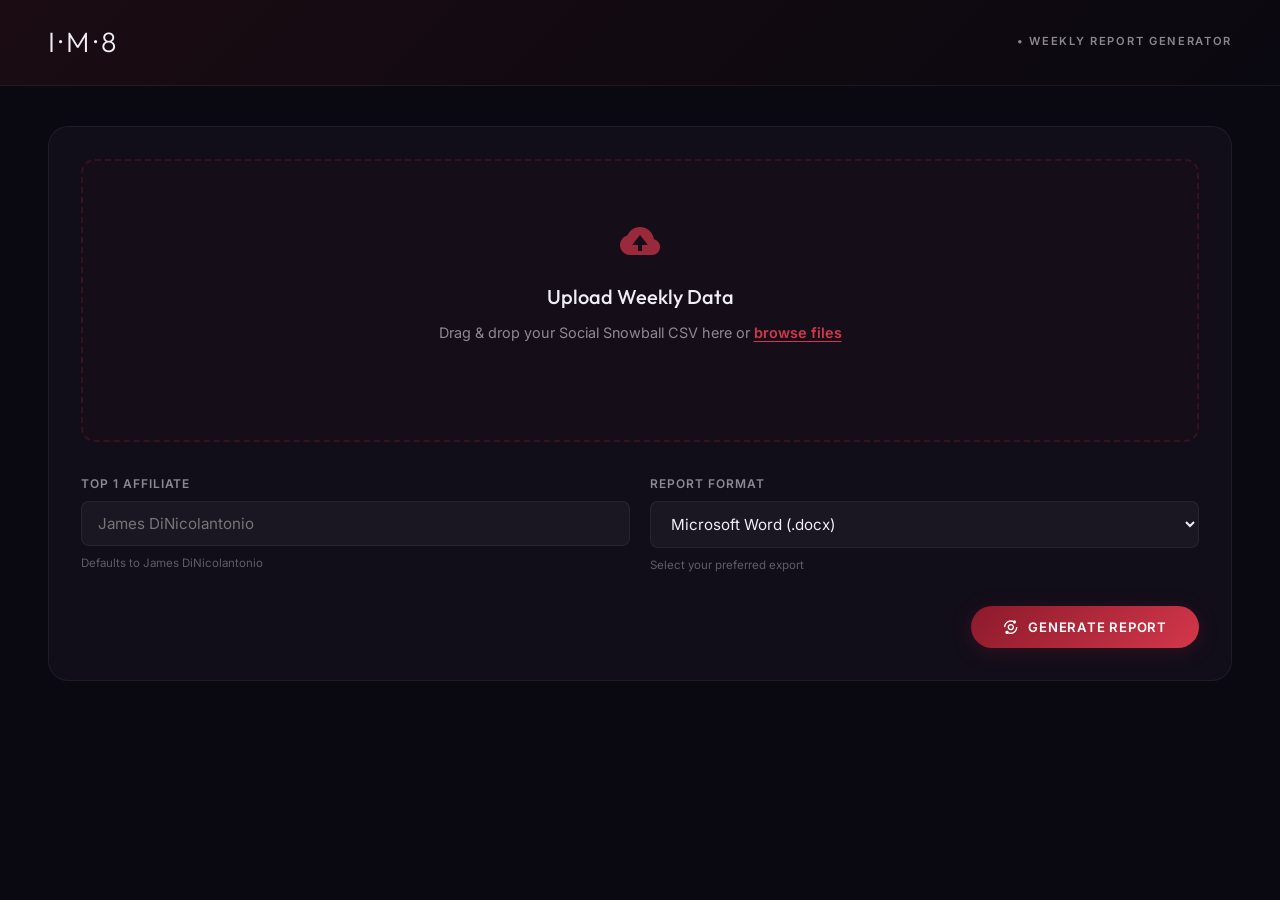
<file: static/index.html>
<!DOCTYPE html>
<html lang="en">
<head>
    <meta charset="UTF-8">
    <meta name="viewport" content="width=device-width, initial-scale=1.0">
    <title>I·M·8 Weekly Report Generator</title>
    <meta name="description" content="Premium weekly affiliate report generator for I·M·8 nutrition brand.">
    <link rel="stylesheet" href="/static/style.css">
    <link href='https://unpkg.com/boxicons@2.1.4/css/boxicons.min.css' rel='stylesheet'>
</head>
<body>
    <header class="main-header">
        <div class="header-content">
            <div class="logo"><h1>I·M·8</h1></div>
            <div class="header-nav">
                <span class="nav-text">• WEEKLY REPORT GENERATOR</span>
            </div>
        </div>
    </header>

    <div class="app-container">
        <main id="main-content">
            <!-- Hero Removed -->

            <!-- Upload Panel -->
            <section class="upload-section" id="upload-panel">
                <div class="card">
                    <form id="report-form" autocomplete="off">
                        <div class="drag-drop-zone" id="drop-zone">
                            <input type="file" id="csv-file" accept=".csv" required hidden>
                            <i class='bx bxs-cloud-upload upload-icon'></i>
                            <h3>Upload Weekly Data</h3>
                            <p>Drag & drop your Social Snowball CSV here or <span class="browse-btn">browse files</span></p>
                            <div class="file-name-display" id="file-name-display"></div>
                        </div>

                            <div class="settings-grid">
                                <div class="input-group">
                                    <label for="top1">Top 1 Affiliate</label>
                                    <input type="text" id="top1" name="top1" placeholder="James DiNicolantonio">
                                    <small>Defaults to James DiNicolantonio</small>
                                </div>
                                <div class="input-group">
                                    <label for="format">Report Format</label>
                                    <select id="format" name="format">
                                        <option value="docx">Microsoft Word (.docx)</option>
                                        <option value="excel">Microsoft Excel (.xlsx)</option>
                                    </select>
                                    <small>Select your preferred export</small>
                                </div>
                            </div>

                        <div class="form-actions">
                            <button type="submit" class="btn-primary" id="generate-btn">
                                <i class='bx bx-analyse btn-icon'></i> GENERATE REPORT
                            </button>
                        </div>
                    </form>
                </div>
            </section>

            <!-- Loading -->
            <section class="loading-section hidden" id="loading-panel">
                <div class="progress-container">
                    <div class="progress-bar-bg"><div class="progress-bar-fill"></div></div>
                </div>
                <h2>Processing Data...</h2>
                <p>Crunching affiliate numbers</p>
            </section>

            <!-- Dashboard -->
            <section class="dashboard-section hidden" id="dashboard-panel">
                <div class="dashboard-header">
                    <div class="dash-title">
                        <h2>Weekly Affiliate Report</h2>
                        <span class="badge"><i class='bx bx-calendar'></i> <span id="dash-week-label">—</span></span>
                    </div>
                    <div class="dash-actions">
                        <button class="btn-ghost" id="btn-copy-slack" title="Copy for Slack">
                            <i class='bx bxl-slack btn-icon'></i> COPY FOR SLACK
                        </button>
                        <button class="btn-secondary" id="btn-back">
                            <i class='bx bx-refresh btn-icon'></i> NEW REPORT
                        </button>
                        <a href="#" class="btn-primary" id="btn-download" download>
                            <i class='bx bxs-download btn-icon'></i> <span id="download-text">DOWNLOAD REPORT</span>
                        </a>
                    </div>
                </div>

                <!-- Stats Grid -->
                <div class="stats-grid">
                    <div class="stat-card anim-stagger">
                        <p class="stat-label">Total Revenue</p>
                        <h3 class="stat-value" id="val-revenue" data-target="0">$0.00</h3>
                    </div>
                    <div class="stat-card anim-stagger">
                        <p class="stat-label">Total Commission</p>
                        <h3 class="stat-value" id="val-commission" data-target="0">$0.00</h3>
                    </div>
                    <div class="stat-card anim-stagger">
                        <p class="stat-label">Conversions</p>
                        <h3 class="stat-value" id="val-conversions" data-target="0">0</h3>
                    </div>
                    <div class="stat-card highlight-card anim-stagger">
                        <p class="stat-label">Total Profit</p>
                        <h3 class="stat-value" id="val-profit" data-target="0">$0.00</h3>
                    </div>
                </div>

                <div class="stats-grid" style="margin-top: 2rem;">
                    <div class="stat-card anim-stagger">
                        <p class="stat-label">Without Top 1 Revenue</p>
                        <h3 class="stat-value" id="val-excl-revenue" data-target="0">$0.00</h3>
                    </div>
                    <div class="stat-card anim-stagger">
                        <p class="stat-label">Without Top 1 Commission</p>
                        <h3 class="stat-value" id="val-excl-commission" data-target="0">$0.00</h3>
                    </div>
                    <div class="stat-card anim-stagger">
                        <p class="stat-label">Without Top 1 Conversions</p>
                        <h3 class="stat-value" id="val-excl-conversions" data-target="0">0</h3>
                    </div>
                    <div class="stat-card highlight-card anim-stagger">
                        <p class="stat-label">Without Top 1 Profit</p>
                        <h3 class="stat-value" id="val-excl-profit" data-target="0">$0.00</h3>
                    </div>
                </div>

                <div class="top1-info anim-stagger" style="margin-top: 1rem; text-align: center; color: rgba(240, 237, 245, 0.6); font-size: 0.9rem;">
                    Top 1 Affiliate Excluded: <strong id="val-top1-name" style="color: #f0edf5;">—</strong>
                </div>

                <!-- Report Footer -->
                <div class="report-footer">
                    <span id="report-timestamp">—</span>
                    <span id="report-source">—</span>
                </div>
            </section>
        </main>
    </div>

    <div id="toast-container"></div>
    <script src="/static/app.js"></script>
</body>
</html>
</file>
<file: static/style.css>
@import url('https://fonts.googleapis.com/css2?family=Outfit:wght@300;400;500;600;700&family=Inter:wght@300;400;500;600;700&display=swap');

:root {
    --bg-body: #0a0810;
    --bg-surface: #13101a;
    --bg-card: rgba(22, 18, 30, 0.7);
    --bg-card-solid: #16121e;
    --bg-input: rgba(255,255,255,0.04);
    --border-card: rgba(255,255,255,0.06);
    --border-subtle: rgba(255,255,255,0.04);

    --burgundy: #8b1a2b;
    --burgundy-light: #d4374b;
    --burgundy-glow: rgba(139,26,43,0.25);
    --gold: #c9a84c;
    --gold-dim: rgba(201,168,76,0.15);
    --green: #34d399;
    --red: #f87171;

    --text-primary: #f0edf5;
    --text-secondary: rgba(240,237,245,0.55);
    --text-muted: rgba(240,237,245,0.35);

    --font-heading: 'Outfit', sans-serif;
    --font-body: 'Inter', sans-serif;

    --radius-sm: 8px;
    --radius-md: 14px;
    --radius-lg: 20px;
    --radius-xl: 28px;

    --transition: 0.25s cubic-bezier(0.4,0,0.2,1);
}

*, *::before, *::after { box-sizing: border-box; margin: 0; padding: 0; }

html { scroll-behavior: smooth; }

body {
    background: var(--bg-body);
    color: var(--text-primary);
    font-family: var(--font-body);
    line-height: 1.6;
    min-height: 100vh;
    -webkit-font-smoothing: antialiased;
    overflow-x: hidden;
}

/* ─── Scrollbar ─── */
::-webkit-scrollbar { width: 6px; }
::-webkit-scrollbar-track { background: transparent; }
::-webkit-scrollbar-thumb { background: rgba(139,26,43,0.4); border-radius: 3px; }

/* ─── Header ─── */
.main-header {
    background: linear-gradient(135deg, #1a0c12 0%, #0a0810 100%);
    border-bottom: 1px solid var(--border-card);
    padding: 1.25rem 0;
    position: sticky; top: 0; z-index: 100;
    backdrop-filter: blur(20px);
}
.header-content {
    max-width: 100%; margin: 0 auto; padding: 0 3rem;
    display: flex; justify-content: space-between; align-items: center;
}
.logo h1 {
    font-family: var(--font-heading); font-size: 1.75rem; font-weight: 300;
    letter-spacing: 0.15em; color: var(--text-primary);
}
.header-nav { display: flex; align-items: center; gap: 1.5rem; }
.nav-text {
    font-size: 0.7rem; font-weight: 600; letter-spacing: 0.15em;
    color: var(--text-secondary); text-transform: uppercase;
}
.header-actions { display: flex; gap: 0.75rem; }
.header-icon-btn {
    width: 36px; height: 36px; border-radius: 50%;
    background: var(--bg-input); border: 1px solid var(--border-card);
    color: var(--text-secondary); cursor: pointer;
    display: flex; align-items: center; justify-content: center;
    transition: var(--transition); font-size: 1.1rem;
}
.header-icon-btn:hover { background: var(--burgundy-glow); color: var(--burgundy-light); border-color: rgba(139,26,43,0.3); }

/* ─── App Container ─── */
.app-container { max-width: 100%; margin: 0 auto; padding: 2.5rem 3rem 4rem; }

/* ─── Hero Removed ─── */

/* ─── Cards ─── */
.card {
    background: var(--bg-card);
    border: 1px solid var(--border-card);
    border-radius: var(--radius-lg);
    padding: 2rem;
    backdrop-filter: blur(12px);
    transition: var(--transition);
}
.card:hover { border-color: rgba(255,255,255,0.1); }

/* ─── Upload Section ─── */
.upload-section { width: 100%; animation: fadeSlideUp 0.6s ease both; }

.drag-drop-zone {
    border: 2px dashed rgba(139,26,43,0.3);
    border-radius: var(--radius-md);
    padding: 3.5rem 2rem; text-align: center; cursor: pointer;
    background: rgba(139,26,43,0.04);
    transition: var(--transition); margin-bottom: 2rem; position: relative;
    overflow: hidden;
}
.drag-drop-zone::before {
    content: ''; position: absolute; inset: 0;
    background: radial-gradient(circle at 50% 50%, rgba(139,26,43,0.08) 0%, transparent 70%);
    opacity: 0; transition: opacity 0.4s ease;
}
.drag-drop-zone:hover::before, .drag-drop-zone.dragover::before { opacity: 1; }
.drag-drop-zone:hover, .drag-drop-zone.dragover {
    border-color: var(--burgundy-light); background: rgba(139,26,43,0.08);
}
.upload-icon { font-size: 3rem; color: var(--burgundy-light); margin-bottom: 1rem; opacity: 0.7; }
.drag-drop-zone h3 {
    font-family: var(--font-heading); font-size: 1.25rem; font-weight: 500; margin-bottom: 0.5rem;
}
.drag-drop-zone p { color: var(--text-secondary); font-size: 0.9rem; }
.browse-btn { color: var(--burgundy-light); font-weight: 600; text-decoration: underline; text-underline-offset: 3px; }
.file-name-display {
    margin-top: 1rem; font-weight: 500; color: var(--green); min-height: 1.5rem;
    display: flex; align-items: center; justify-content: center; gap: 0.5rem;
}
.file-name-display i { font-size: 1.1rem; }

/* ─── Settings ─── */
.settings-grid {
    display: grid; grid-template-columns: repeat(auto-fit, minmax(220px, 1fr));
    gap: 1.25rem; margin-bottom: 2rem;
}
.input-group { display: flex; flex-direction: column; gap: 0.5rem; }
.input-group label {
    font-size: 0.75rem; font-weight: 600; text-transform: uppercase;
    letter-spacing: 0.08em; color: var(--text-secondary);
}
.input-group input, .input-group select {
    background: var(--bg-input); border: 1px solid var(--border-card);
    border-radius: var(--radius-sm); padding: 0.75rem 1rem;
    color: var(--text-primary); font-family: var(--font-body); font-size: 0.95rem;
    transition: var(--transition);
}
.input-group input:focus, .input-group select:focus {
    outline: none; border-color: var(--burgundy-light);
    box-shadow: 0 0 0 3px var(--burgundy-glow);
}
.input-group small { font-size: 0.72rem; color: var(--text-muted); }
.form-actions { display: flex; justify-content: flex-end; gap: 1rem; }

/* ─── Buttons ─── */
.btn-primary, .btn-secondary, .btn-ghost {
    display: inline-flex; align-items: center; justify-content: center; gap: 0.5rem;
    padding: 0.8rem 2rem; border-radius: var(--radius-xl);
    font-family: var(--font-body); font-size: 0.82rem; font-weight: 600;
    letter-spacing: 0.06em; cursor: pointer; transition: var(--transition);
    border: none; text-decoration: none; text-transform: uppercase;
}
.btn-primary {
    background: linear-gradient(135deg, var(--burgundy) 0%, var(--burgundy-light) 100%);
    color: #fff; box-shadow: 0 4px 20px var(--burgundy-glow);
}
.btn-primary:hover { transform: translateY(-2px); box-shadow: 0 8px 30px rgba(139,26,43,0.4); }
.btn-primary:active { transform: translateY(0); }
.btn-secondary {
    background: var(--bg-input); color: var(--text-primary);
    border: 1px solid var(--border-card);
}
.btn-secondary:hover { background: rgba(255,255,255,0.08); border-color: rgba(255,255,255,0.15); }
.btn-ghost {
    background: transparent; color: var(--text-secondary); padding: 0.6rem 1rem;
    font-size: 0.78rem;
}
.btn-ghost:hover { color: var(--text-primary); }
.btn-icon { font-size: 1rem; }

/* ─── Loading ─── */
.loading-section { text-align: center; padding: 5rem 2rem; animation: fadeSlideUp 0.5s ease both; }
.progress-container { width: 280px; margin: 0 auto 2rem; }
.progress-bar-bg {
    height: 4px; background: var(--border-card); border-radius: 2px; overflow: hidden;
}
.progress-bar-fill {
    height: 100%; width: 0%; border-radius: 2px;
    background: linear-gradient(90deg, var(--burgundy), var(--burgundy-light));
    animation: progressPulse 2s ease-in-out infinite;
}
@keyframes progressPulse {
    0% { width: 5%; } 50% { width: 75%; } 100% { width: 95%; }
}
.loading-section h2 { font-family: var(--font-heading); font-weight: 400; margin-bottom: 0.5rem; }
.loading-section p { color: var(--text-secondary); font-size: 0.9rem; }

/* ─── Dashboard ─── */
.dashboard-section { animation: fadeSlideUp 0.5s ease both; }
.dashboard-header {
    display: flex; justify-content: space-between; align-items: flex-end;
    margin-bottom: 2rem; flex-wrap: wrap; gap: 1rem;
}
.dash-title h2 { font-family: var(--font-heading); font-size: 1.8rem; font-weight: 400; margin-bottom: 0.5rem; }
.badge {
    display: inline-flex; align-items: center; gap: 0.4rem;
    padding: 0.3rem 0.85rem;
    background: var(--burgundy-glow); color: var(--burgundy-light);
    border-radius: 20px; font-size: 0.78rem; font-weight: 600;
    border: 1px solid rgba(139,26,43,0.2);
}
.dash-actions { display: flex; gap: 0.75rem; flex-wrap: wrap; }

/* ─── Stats Grid ─── */
.stats-grid {
    display: grid; grid-template-columns: repeat(4, 1fr);
    gap: 1rem; margin-bottom: 1.5rem;
}
@media (max-width: 900px) { .stats-grid { grid-template-columns: repeat(2, 1fr); } }
@media (max-width: 500px) { .stats-grid { grid-template-columns: 1fr; } }

.stat-card {
    background: var(--bg-card); border: 1px solid var(--border-card);
    border-radius: var(--radius-md); padding: 1.5rem;
    backdrop-filter: blur(12px); transition: var(--transition);
    position: relative; overflow: hidden;
}
.stat-card::after {
    content: ''; position: absolute; top: 0; left: 0; right: 0; height: 2px;
    background: linear-gradient(90deg, transparent, var(--burgundy-light), transparent);
    opacity: 0; transition: opacity 0.3s;
}
.stat-card:hover::after { opacity: 1; }
.stat-card:hover { border-color: rgba(255,255,255,0.1); transform: translateY(-2px); }

.stat-label {
    color: var(--text-secondary); font-size: 0.75rem; font-weight: 600;
    text-transform: uppercase; letter-spacing: 0.08em; margin-bottom: 0.75rem;
}
.stat-value { font-family: var(--font-heading); font-size: 1.9rem; font-weight: 500; }
.stat-trend {
    display: inline-flex; align-items: center; gap: 0.25rem;
    font-size: 0.72rem; font-weight: 600; margin-top: 0.5rem;
    padding: 0.15rem 0.5rem; border-radius: 6px;
}
.stat-trend.up { color: var(--green); background: rgba(52,211,153,0.1); }
.stat-trend.down { color: var(--red); background: rgba(248,113,113,0.1); }

.highlight-card {
    background: linear-gradient(135deg, rgba(139,26,43,0.25) 0%, rgba(212,55,75,0.1) 100%);
    border-color: rgba(139,26,43,0.3);
}
.highlight-card .stat-value { color: var(--burgundy-light); }

/* ─── Top 1 Spotlight ─── */
.spotlight-card {
    background: linear-gradient(135deg, rgba(201,168,76,0.08) 0%, rgba(139,26,43,0.1) 100%);
    border: 1px solid rgba(201,168,76,0.15); border-radius: var(--radius-lg);
    padding: 2rem; margin-bottom: 1.5rem; display: flex; align-items: center; gap: 2rem;
    position: relative; overflow: hidden;
}
.spotlight-card::before {
    content: ''; position: absolute; top: -50%; right: -20%; width: 300px; height: 300px;
    background: radial-gradient(circle, rgba(201,168,76,0.06) 0%, transparent 70%);
}
.spotlight-icon {
    width: 64px; height: 64px; border-radius: 50%;
    background: var(--gold-dim); border: 2px solid rgba(201,168,76,0.3);
    display: flex; align-items: center; justify-content: center;
    font-size: 1.8rem; color: var(--gold); flex-shrink: 0;
}
.spotlight-info { flex: 1; min-width: 0; }
.spotlight-label {
    font-size: 0.72rem; font-weight: 600; text-transform: uppercase;
    letter-spacing: 0.1em; color: var(--gold); margin-bottom: 0.25rem;
}
.spotlight-name { font-family: var(--font-heading); font-size: 1.5rem; font-weight: 500; margin-bottom: 0.75rem; }
.spotlight-stats { display: flex; gap: 2rem; flex-wrap: wrap; }
.spotlight-stat-item { display: flex; flex-direction: column; }
.spotlight-stat-label { font-size: 0.7rem; color: var(--text-muted); text-transform: uppercase; letter-spacing: 0.05em; }
.spotlight-stat-value { font-family: var(--font-heading); font-size: 1.2rem; font-weight: 500; color: var(--gold); }

/* ─── Dashboard Layout ─── */
.dashboard-grid {
    display: grid; grid-template-columns: 1fr 1.6fr; gap: 1.5rem;
}
@media (max-width: 960px) { .dashboard-grid { grid-template-columns: 1fr; } }

.dash-col { display: flex; flex-direction: column; gap: 1.5rem; }

/* ─── Panels ─── */
.panel-title {
    font-family: var(--font-heading); font-size: 1rem; font-weight: 500;
    margin-bottom: 1.5rem; padding-bottom: 0.75rem;
    border-bottom: 1px solid var(--border-subtle);
    display: flex; align-items: center; gap: 0.5rem;
}
.panel-title i { color: var(--burgundy-light); font-size: 1.1rem; }

.breakdown-list { display: flex; flex-direction: column; gap: 0.85rem; }
.breakdown-item {
    display: flex; justify-content: space-between; align-items: center;
    padding: 0.5rem 0;
}
.breakdown-item span { color: var(--text-secondary); font-size: 0.9rem; }
.breakdown-item strong { font-weight: 600; font-size: 1rem; }

/* ─── Chart ─── */
.chart-container { display: flex; align-items: center; justify-content: center; padding: 1rem 0; }
.chart-canvas { max-width: 100%; }
.chart-legend {
    display: flex; flex-wrap: wrap; gap: 0.5rem 1rem;
    margin-top: 1rem; justify-content: center;
}
.chart-legend-item {
    display: flex; align-items: center; gap: 0.4rem; font-size: 0.75rem; color: var(--text-secondary);
}
.chart-legend-dot { width: 8px; height: 8px; border-radius: 50%; flex-shrink: 0; }

/* ─── Alert Panel ─── */
.alert-panel {
    background: rgba(201,168,76,0.06); border: 1px solid rgba(201,168,76,0.12);
    border-radius: var(--radius-md);
    display: flex; gap: 0.75rem; align-items: flex-start; padding: 1rem 1.25rem;
}
.alert-panel i { color: var(--gold); font-size: 1.1rem; margin-top: 0.1rem; }
.alert-panel p { font-size: 0.85rem; color: var(--text-secondary); }

/* ─── Leaderboard ─── */
.table-panel { min-height: 0; }
.leaderboard-search {
    display: flex; align-items: center; gap: 0.5rem;
    background: var(--bg-input); border: 1px solid var(--border-card);
    border-radius: var(--radius-sm); padding: 0.6rem 1rem; margin-bottom: 1.25rem;
}
.leaderboard-search i { color: var(--text-muted); font-size: 1rem; }
.leaderboard-search input {
    background: none; border: none; outline: none;
    color: var(--text-primary); font-family: var(--font-body); font-size: 0.85rem;
    flex: 1;
}
.leaderboard-search input::placeholder { color: var(--text-muted); }

.table-responsive { overflow-x: auto; }
table { width: 100%; border-collapse: collapse; }
th, td { padding: 0.85rem 0.6rem; text-align: left; }
th {
    color: var(--text-muted); font-weight: 600; font-size: 0.7rem;
    text-transform: uppercase; letter-spacing: 0.08em;
    border-bottom: 1px solid var(--border-card);
}
td { border-bottom: 1px solid var(--border-subtle); font-size: 0.9rem; }
tr:last-child td { border-bottom: none; }
.text-right { text-align: right; }

tr.top-affiliate td { color: var(--gold); }
tr:hover td { background: rgba(255,255,255,0.02); }

.badge-top1 {
    display: inline-flex; align-items: center; gap: 0.25rem;
    margin-left: 0.5rem; padding: 0.1rem 0.5rem;
    background: var(--gold-dim); color: var(--gold);
    font-size: 0.65rem; border-radius: 4px; font-weight: 700;
    letter-spacing: 0.03em; border: 1px solid rgba(201,168,76,0.2);
}
.rank-cell { width: 40px; }
.rank-num {
    width: 26px; height: 26px; border-radius: 50%;
    display: inline-flex; align-items: center; justify-content: center;
    font-size: 0.75rem; font-weight: 600;
    background: var(--bg-input); color: var(--text-secondary);
}
tr.top-affiliate .rank-num { background: var(--gold-dim); color: var(--gold); }

/* ─── New Affiliates ─── */
.new-aff-section { margin-top: 0; }
.new-aff-toggle {
    display: flex; align-items: center; gap: 0.5rem; cursor: pointer;
    background: none; border: none; color: var(--text-secondary);
    font-family: var(--font-body); font-size: 0.82rem; font-weight: 500;
    padding: 0.5rem 0; transition: var(--transition);
}
.new-aff-toggle:hover { color: var(--text-primary); }
.new-aff-toggle i { transition: transform 0.3s; font-size: 1rem; }
.new-aff-toggle.expanded i { transform: rotate(90deg); }
.new-aff-list {
    max-height: 0; overflow: hidden; transition: max-height 0.4s ease;
}
.new-aff-list.open { max-height: 500px; }
.new-aff-list ul {
    list-style: none; padding: 0.5rem 0; display: flex; flex-wrap: wrap; gap: 0.5rem;
}
.new-aff-list li {
    background: var(--bg-input); border: 1px solid var(--border-card);
    padding: 0.3rem 0.75rem; border-radius: 20px;
    font-size: 0.8rem; color: var(--text-secondary);
}

/* ─── Report Footer ─── */
.report-footer {
    margin-top: 2rem; padding-top: 1.5rem;
    border-top: 1px solid var(--border-subtle);
    display: flex; justify-content: space-between; align-items: center;
    color: var(--text-muted); font-size: 0.75rem; flex-wrap: wrap; gap: 0.5rem;
}

/* ─── Helpers ─── */
.hidden { display: none !important; }

/* ─── Animations ─── */
@keyframes fadeSlideUp {
    from { opacity: 0; transform: translateY(20px); }
    to { opacity: 1; transform: translateY(0); }
}
.anim-stagger { opacity: 0; transform: translateY(15px); }
.anim-stagger.visible {
    animation: fadeSlideUp 0.5s ease forwards;
}

/* ─── Toast ─── */
#toast-container {
    position: fixed; bottom: 2rem; right: 2rem; z-index: 1000;
    display: flex; flex-direction: column; gap: 0.75rem;
}
.toast {
    background: var(--bg-card-solid); border: 1px solid var(--border-card);
    border-left: 3px solid var(--green);
    padding: 0.85rem 1.25rem; border-radius: var(--radius-sm);
    box-shadow: 0 8px 30px rgba(0,0,0,0.4);
    animation: slideInRight 0.3s ease forwards;
    color: var(--text-primary); display: flex; align-items: center;
    gap: 0.6rem; font-weight: 500; font-size: 0.88rem;
    backdrop-filter: blur(12px);
}
.toast.error { border-left-color: var(--burgundy-light); }
.toast i { font-size: 1.15rem; color: var(--green); }
.toast.error i { color: var(--burgundy-light); }

@keyframes slideInRight {
    from { transform: translateX(100%); opacity: 0; }
    to { transform: translateX(0); opacity: 1; }
}
@keyframes slideOutRight {
    from { transform: translateX(0); opacity: 1; }
    to { transform: translateX(100%); opacity: 0; }
}

/* ─── Responsive ─── */
@media (max-width: 700px) {
    .header-content { padding: 0 1rem; }
    .app-container { padding: 1.5rem 1rem; }
    .hero-section { padding: 2rem 0 1.5rem; }
    .card { padding: 1.25rem; }
    .spotlight-card { flex-direction: column; text-align: center; gap: 1rem; }
    .spotlight-stats { justify-content: center; }
    .dashboard-header { flex-direction: column; align-items: flex-start; }
    .dash-actions { width: 100%; }
    .dash-actions .btn-primary, .dash-actions .btn-secondary { flex: 1; text-align: center; }
}
</file>
